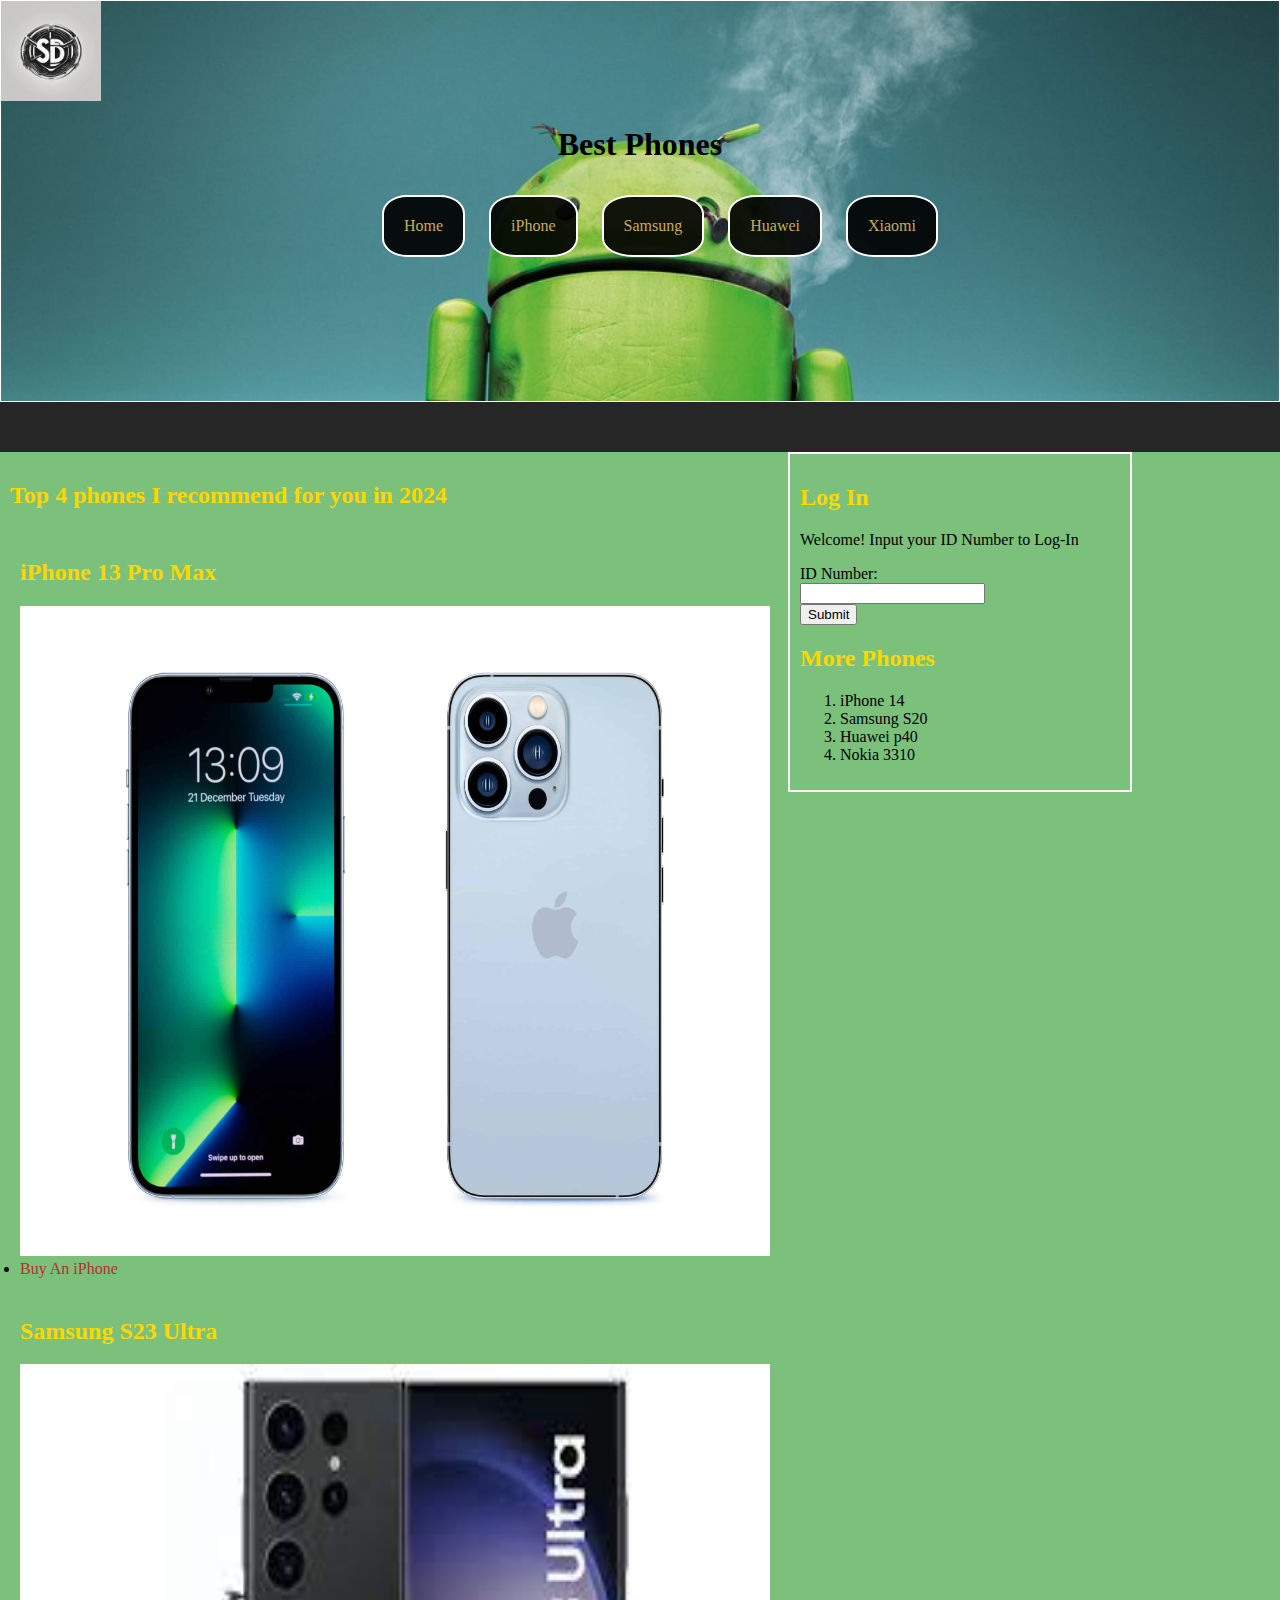
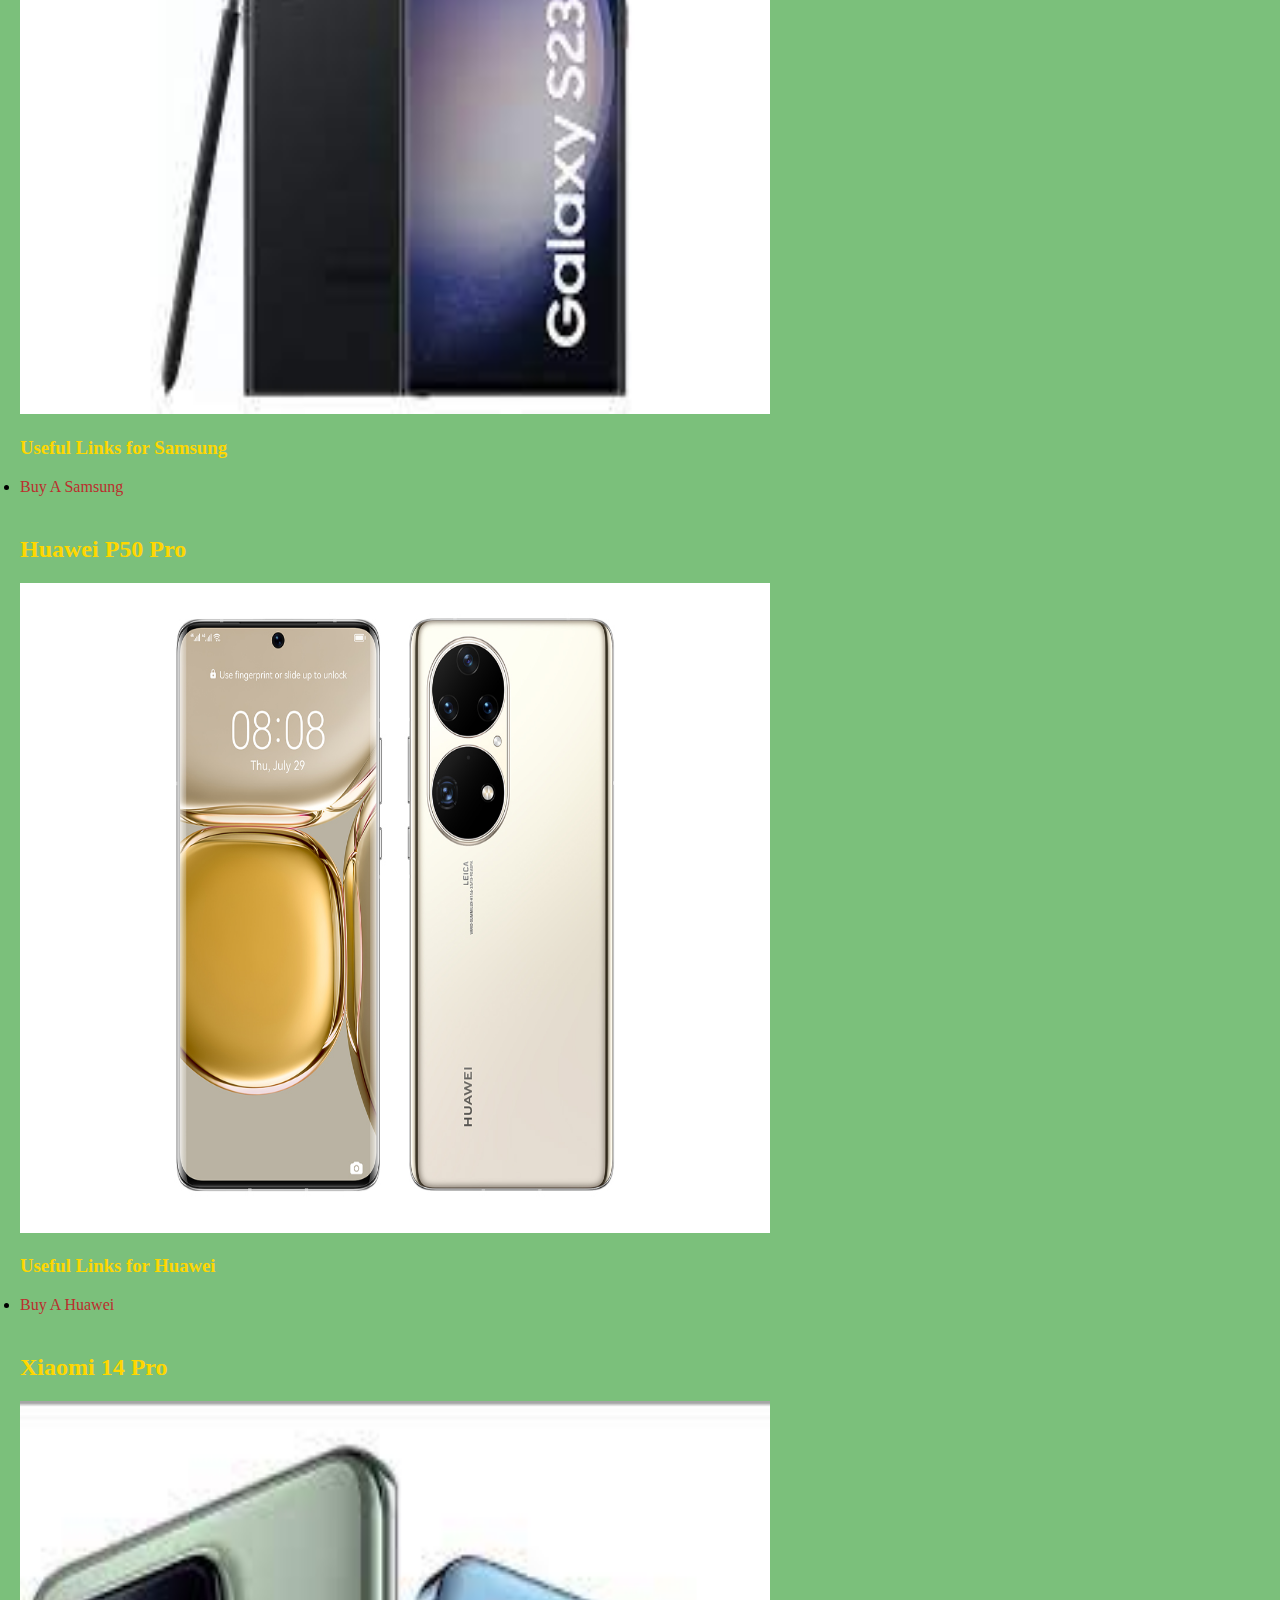
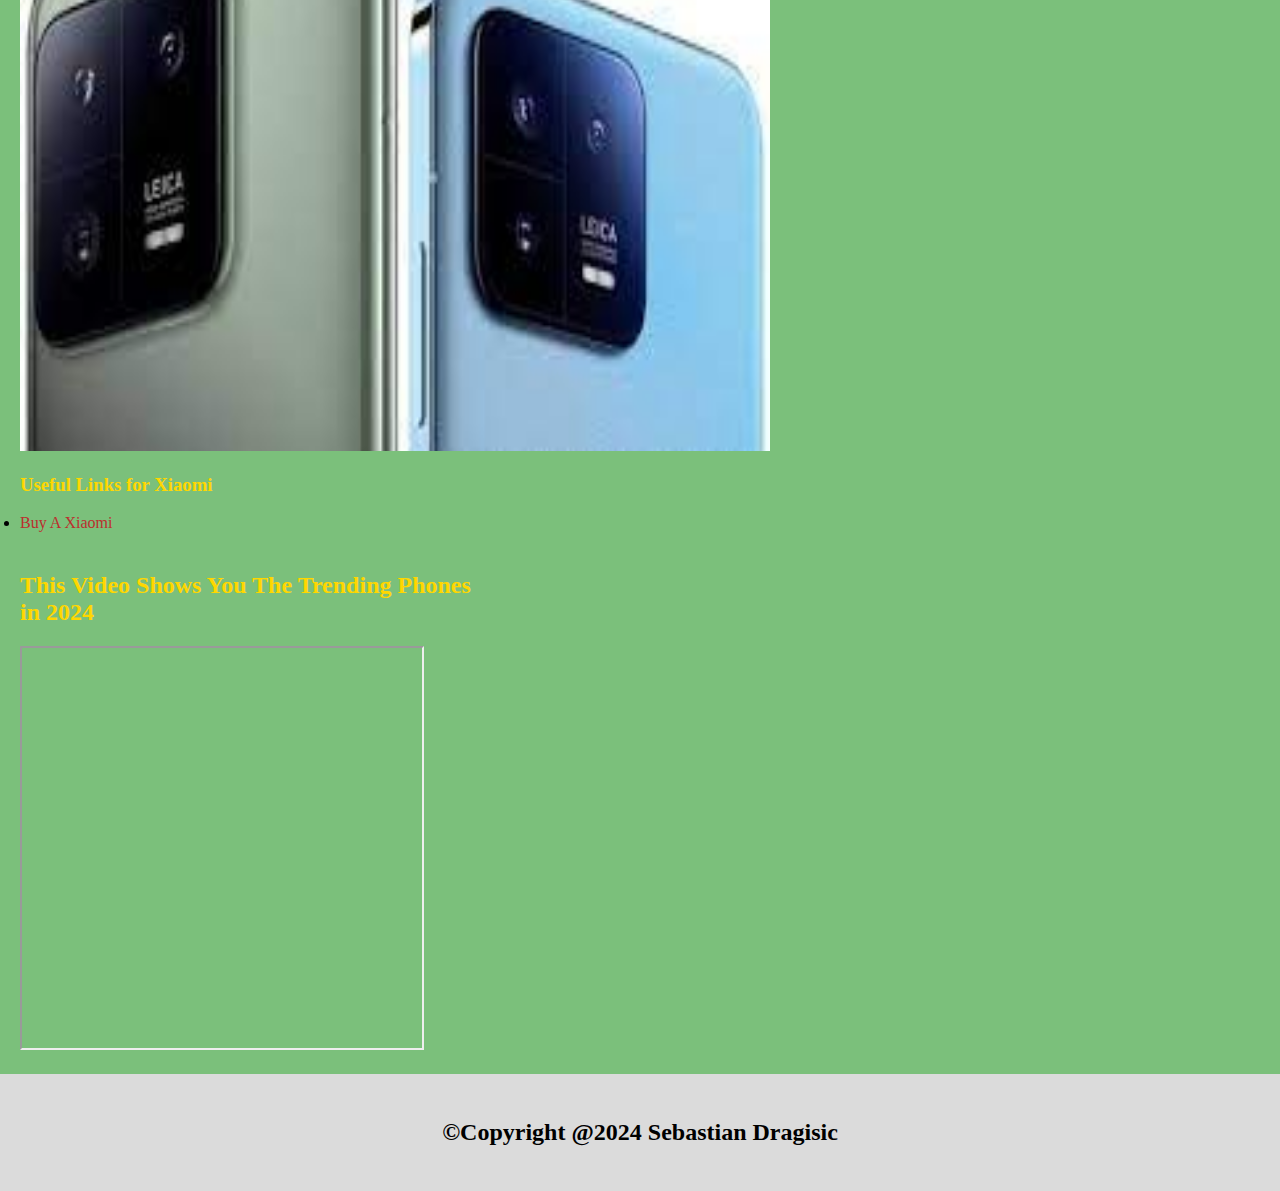
<file: index.html>
<!--Author : Sebastian Dragisic-->
<!DOCTYPE html>
<html lang="en">
<head>
    <meta charset="UTF-8">
    <meta http-equiv="X-UA-Compatible" content="IE=edge">
    <meta name="viewport" content="width=device-width, initial-scale=1.0">
    <title>Sebastians Phones</title>
    <link rel="icon" type="logo" href="images/favicon.ico">
    <link rel="stylesheet" href="styles/stylesheet.css">
    <body style="background-color:rgb(123, 192, 123);"></body>
<body>

    <header>
        <img class="logo" src="images/logo.png" alt="logo">
        <h1>Best Phones</h1>

                
        <nav>
            <ul>
                    <li> <a href="index.html"> Home</a></li>
    
                    <li> <a href="iphone.html">  iPhone</a></li>
    
                    <li> <a href="samsung.html">  Samsung</a></li>
    
                    <li> <a href="huawei.html">   Huawei</a></li>

                    <li> <a href="xiaomi.html">   Xiaomi</a></li>
    
            </ul>
            </nav>
    </header>

    <nav class="navbar">
    </nav>

    <main>

        <nav>
            <section>
                <h2> Top 4 phones I recommend for you in 2024</h1>
                    <section>
                        <h2><b>iPhone 13 Pro Max</b></h2>
                        <img class="fullWidthContent" src="images/promax.jpg" >
                        <li> <a href="https://www.apple.com/ie/shop/buy-iphone"> Buy An iPhone</a></li>
                    </section>
            
            <section>
                <h2><b>Samsung S23 Ultra</b></h2>
                <img src="images/smsung.jpg" alt="samsung">
                <h3>Useful Links for Samsung</h3>
                <li> <a href="https://shop.samsung.com/"> Buy A Samsung</a></li>
            </section>

            <section>
                <h2><b>Huawei P50 Pro</b></h2>
                <img src="images/huvai.jpg" alt="huawei">
                <h3>Useful Links for Huawei</h3>
                <li> <a href="https://consumer.huawei.com/ie/"> Buy A Huawei</a></li>
            </section>

            <section>
                <h2><b>Xiaomi 14 Pro</b></h2>
                <img src="images/xiaa.jpg" alt="xiaomi">
                <h3>Useful Links for Xiaomi</h3>
                <li> <a href="https://www.xiaomi.ie/smart-phones/"> Buy A Xiaomi</a></li>
            </section>

            <section>
                <h2>This Video Shows You The Trending Phones in 2024</h2>
                <iframe width="400" height="400"
                src="https://www.youtube.com/embed/L5wS6Y3Uqhc"></iframe>
                </iframe>
            </section>
        </nav>

        <aside>
            <h2>Log In</h2>
            <p>Welcome! Input your ID Number to Log-In </p>
            <form>
                <label for="fname">ID Number:</label><br>
                <input type="text" id="idnumber" name="idnumber"><br>
                <input type="submit" value="Submit">
              </form>    

              <h2>More Phones</h2>
              <ol>
                  <li>iPhone 14</li>
                  <li>Samsung S20</li>
                  <li>Huawei p40</li>
                  <li>Nokia 3310</li>
              </ol>
        </aside>

    </main>
    <footer>
        <h2> &copy;Copyright &#64;2024 Sebastian Dragisic</h2>
    </footer>  
</body>
</html>
</file>
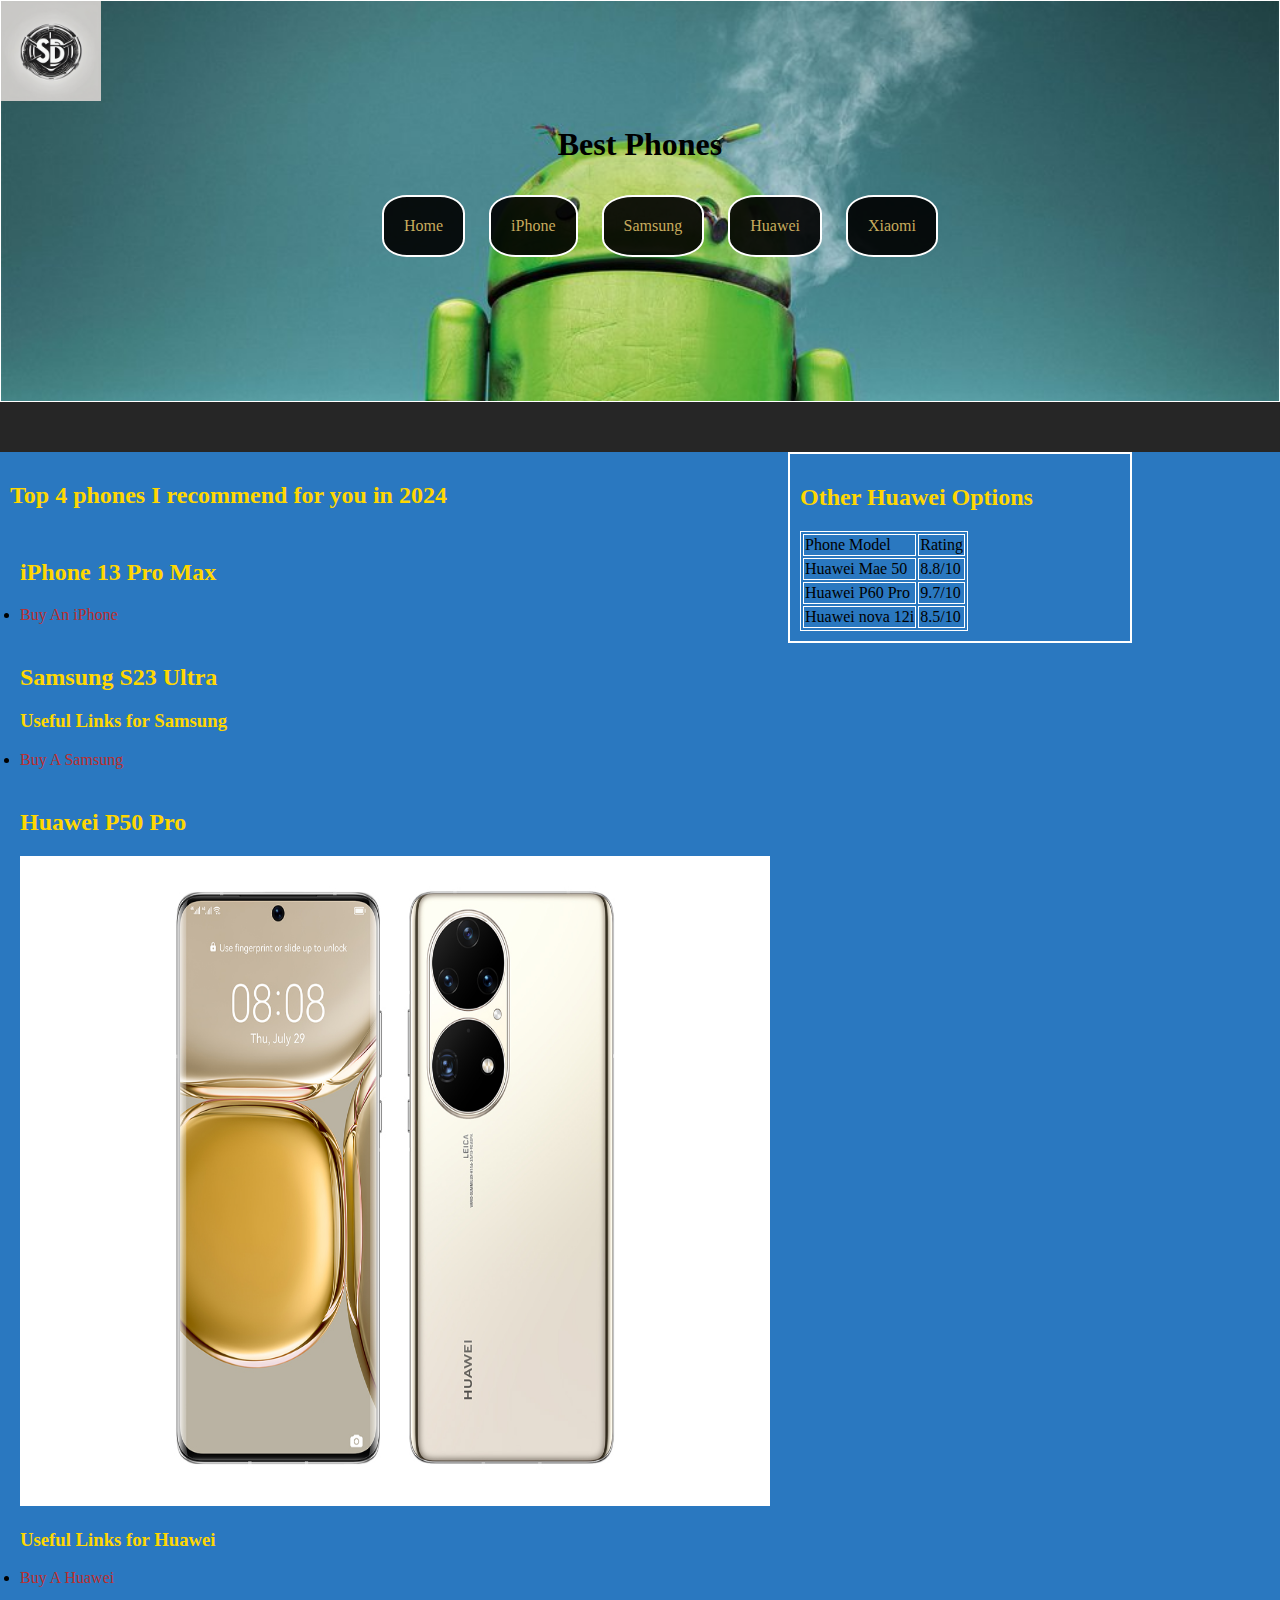
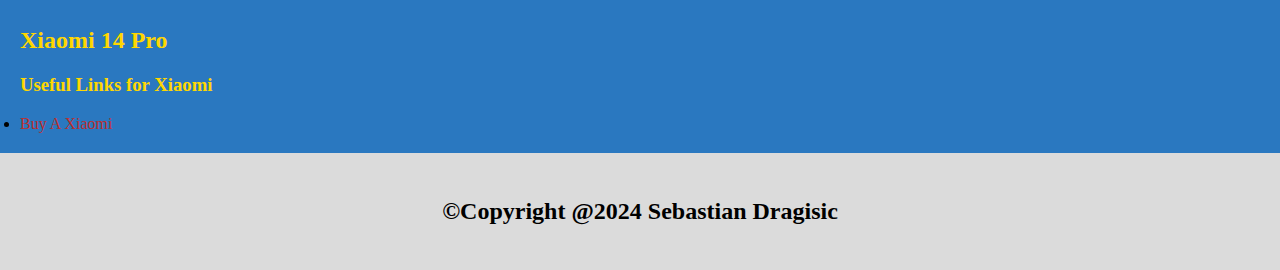
<file: huawei.html>
<!DOCTYPE html>
<html lang="en">
<head>
    <meta charset="UTF-8">
    <meta http-equiv="X-UA-Compatible" content="IE=edge">
    <meta name="viewport" content="width=device-width, initial-scale=1.0">
    <title>Sebastians Phones</title>
    <link rel="icon" type="logo" href="images/favicon.ico">
    <link rel="stylesheet" href="styles/stylesheet.css">
    <body style="background-color:rgb(42, 120, 192);"></body>
<body>

    <header>
        <img class="logo" src="images/logo.png">
        <h1>Best Phones</h1>

                
        <nav>
            <ul>
                    <li> <a href="index.html"> Home</a></li>
    
                    <li> <a href="iphone.html">  iPhone</a></li>
    
                    <li> <a href="samsung.html">  Samsung</a></li>
    
                    <li> <a href="huawei.html">   Huawei</a></li>

                    <li> <a href="xiaomi.html">   Xiaomi</a></li>
    
            </ul>
            </nav>
    </header>

    <nav class="navbar">
    </nav>

    <main>

        <nav>
            <section>
                <h2> Top 4 phones I recommend for you in 2024</h1>
                    <section>
                        <h2><b>iPhone 13 Pro Max</b></h2>
                        <li> <a href="https://www.apple.com/ie/shop/buy-iphone"> Buy An iPhone</a></li>
                        
        
                    </section>
            
            <section>
                <h2><b>Samsung S23 Ultra</b></h2>
                <h3>Useful Links for Samsung</h3>
                <li> <a href="https://shop.samsung.com/"> Buy A Samsung</a></li>
            </section>

            <section>
                <h2><b>Huawei P50 Pro</b></h2>
                <img src="images/huvai.jpg">
                <h3>Useful Links for Huawei</h3>
                <li> <a href="https://consumer.huawei.com/ie/"> Buy A Huawei</a></li>
            </section>

            <section>
                <h2><b>Xiaomi 14 Pro</b></h2>
                <h3>Useful Links for Xiaomi</h3>
                <li> <a href="https://www.xiaomi.ie/smart-phones/"> Buy A Xiaomi</a></li>
            </section>
        </nav>

        <aside>
            <h2> Other Huawei Options </h2>
            <table>
                <tr>
                    <td>Phone Model</td>
                    <td>Rating</td>
                </tr>
                <tr>
                    <td>Huawei Mae 50</td>
                    <td>8.8/10</td>
                </tr>
                <tr>
                    <td>Huawei P60 Pro</td>
                    <td>9.7/10</td>
                </tr>
                <tr>
                    <td>Huawei nova 12i</td>
                    <td>8.5/10</td>
                </tr>
            </table>
        </aside>

    </main>
    <footer>
        <h2> &copy;Copyright &#64;2024 Sebastian Dragisic</h2>
    </footer>  
</body>
</html>
</file>
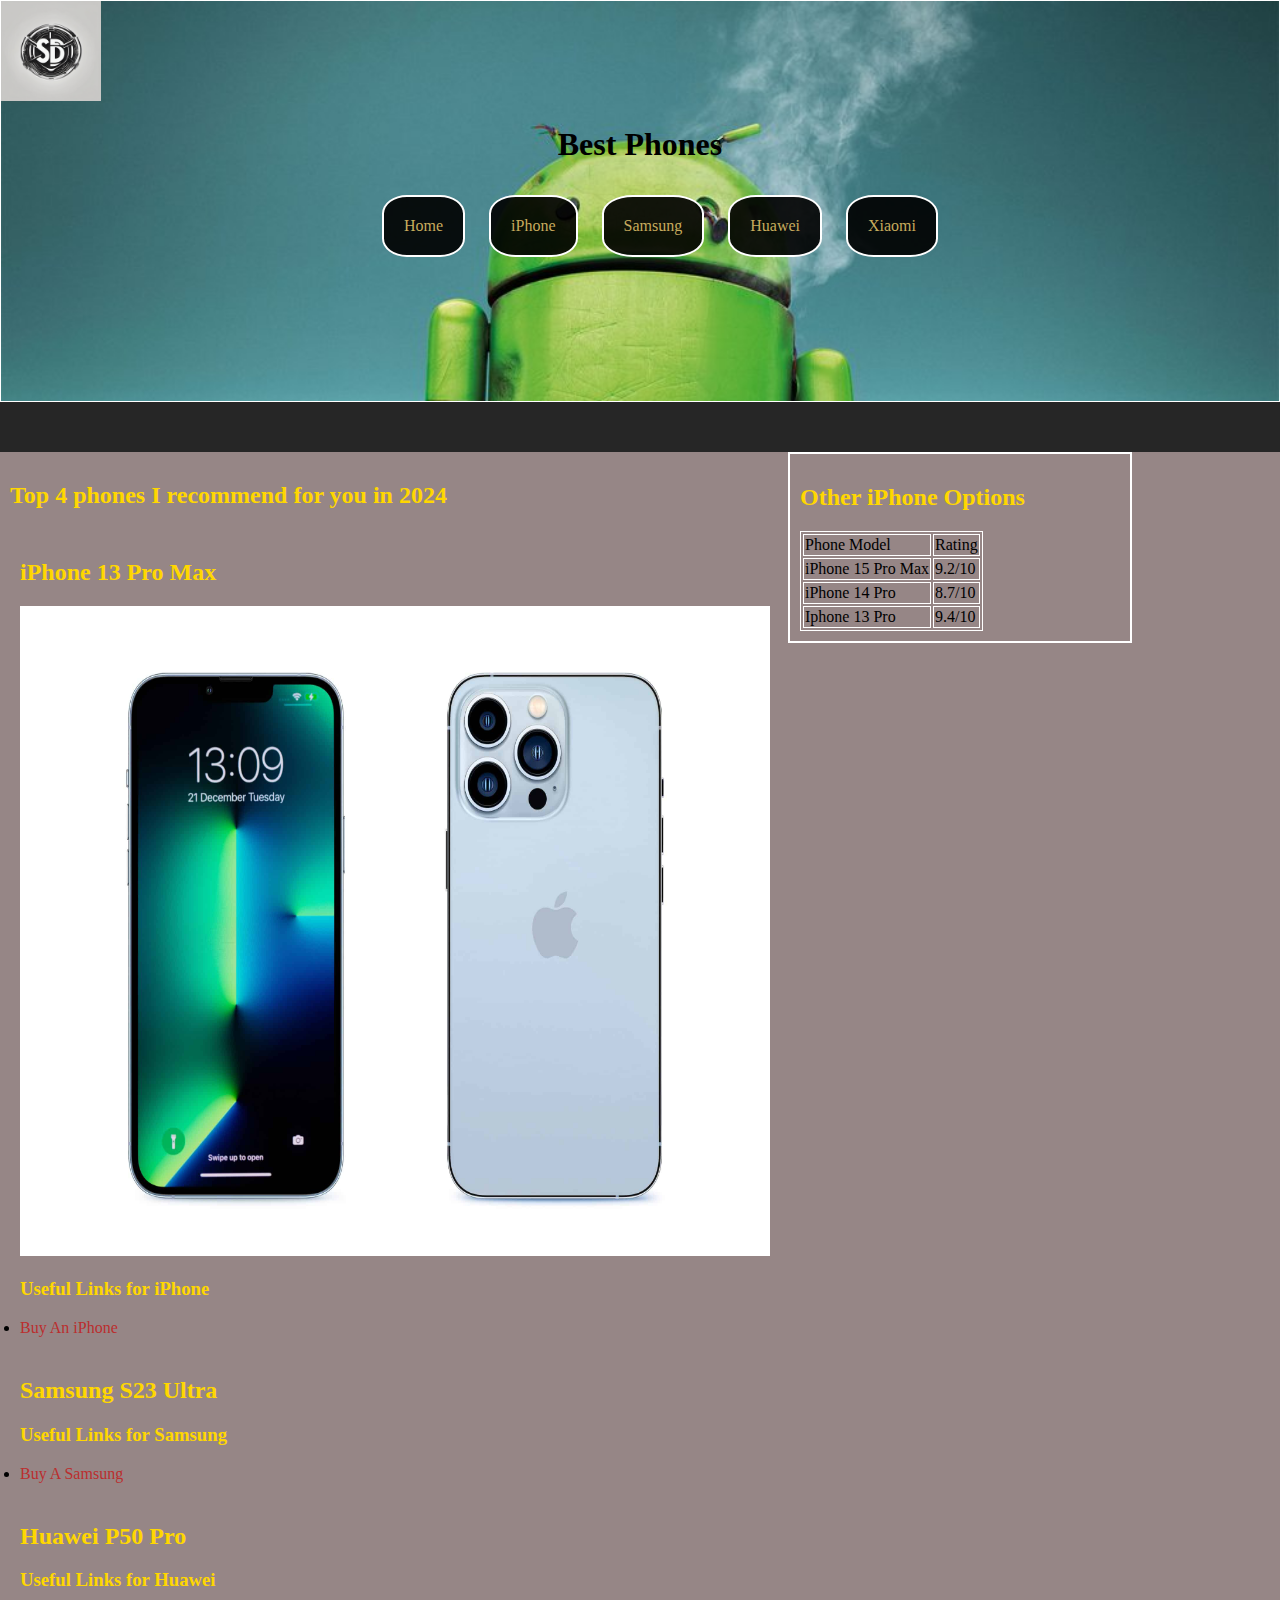
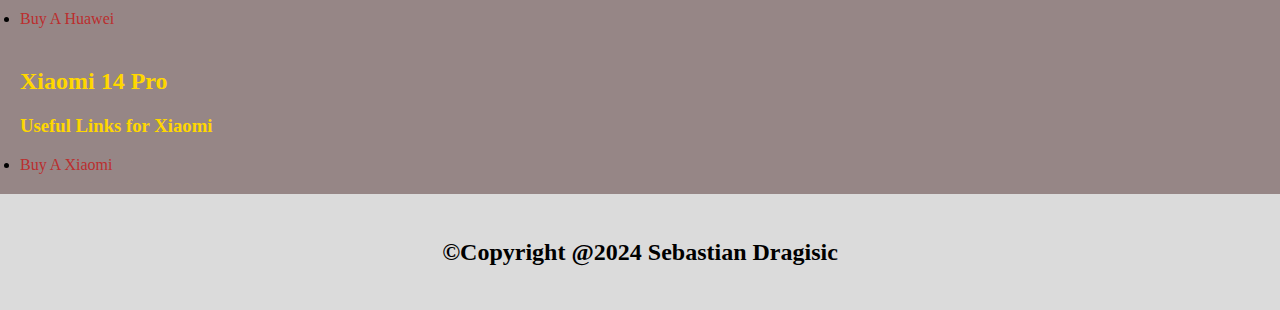
<file: iphone.html>
<!DOCTYPE html>
<html lang="en">
<head>
    <meta charset="UTF-8">
    <meta http-equiv="X-UA-Compatible" content="IE=edge">
    <meta name="viewport" content="width=device-width, initial-scale=1.0">
    <title>Sebastians Phones</title>
    <link rel="icon" type="logo" href="images/favicon.ico">
    <link rel="stylesheet" href="styles/stylesheet.css">
    <body style="background-color:rgb(150, 134, 134);"></body>
<body>

    <header>
        <img class="logo" src="images/logo.png">
        <h1>Best Phones</h1>

                
        <nav>
            <ul>
                    <li> <a href="index.html"> Home</a></li>
    
                    <li> <a href="iphone.html">  iPhone</a></li>
    
                    <li> <a href="samsung.html">  Samsung</a></li>
    
                    <li> <a href="huawei.html">   Huawei</a></li>

                    <li> <a href="xiaomi.html">   Xiaomi</a></li>
    
            </ul>
            </nav>
    </header>

    <nav class="navbar">
    </nav>

    <main>

        <nav>
            <section>
                <h2> Top 4 phones I recommend for you in 2024</h1>
                    <section>
                        <h2><b>iPhone 13 Pro Max</b></h2>
                        <img class="fullWidthContent" src="images/promax.jpg" >
                        <h3>Useful Links for iPhone</h3>
                        <li> <a href="https://www.apple.com/ie/shop/buy-iphone"> Buy An iPhone</a></li>
                    </section>
            
            <section>
                <h2><b>Samsung S23 Ultra</b></h2>
                <h3>Useful Links for Samsung</h3>
                <li> <a href="https://shop.samsung.com/"> Buy A Samsung</a></li>
            </section>

            <section>
                <h2><b>Huawei P50 Pro</b></h2>
                <h3>Useful Links for Huawei</h3>
                <li> <a href="https://consumer.huawei.com/ie/"> Buy A Huawei</a></li>
            </section>

            <section>
                <h2><b>Xiaomi 14 Pro</b></h2>
                <h3>Useful Links for Xiaomi</h3>
                <li> <a href="https://www.xiaomi.ie/smart-phones/"> Buy A Xiaomi</a></li>
            </section>
        </nav>

        <aside>
            <h2> Other iPhone Options </h2>
                <table>
                    <tr>
                        <td>Phone Model</td>
                        <td>Rating</td>
                    </tr>
                    <tr>
                        <td>iPhone 15 Pro Max</td>
                        <td>9.2/10</td>
                    </tr>
                    <tr>
                        <td>iPhone 14 Pro</td>
                        <td>8.7/10</td>
                    </tr>
                    <tr>
                        <td>Iphone 13 Pro</td>
                        <td>9.4/10</td>
                    </tr>
                </table>
        </aside>

    </main>
    <footer>
        <h2> &copy;Copyright &#64;2024 Sebastian Dragisic</h2>
    </footer>  
</body>
</html>
</file>
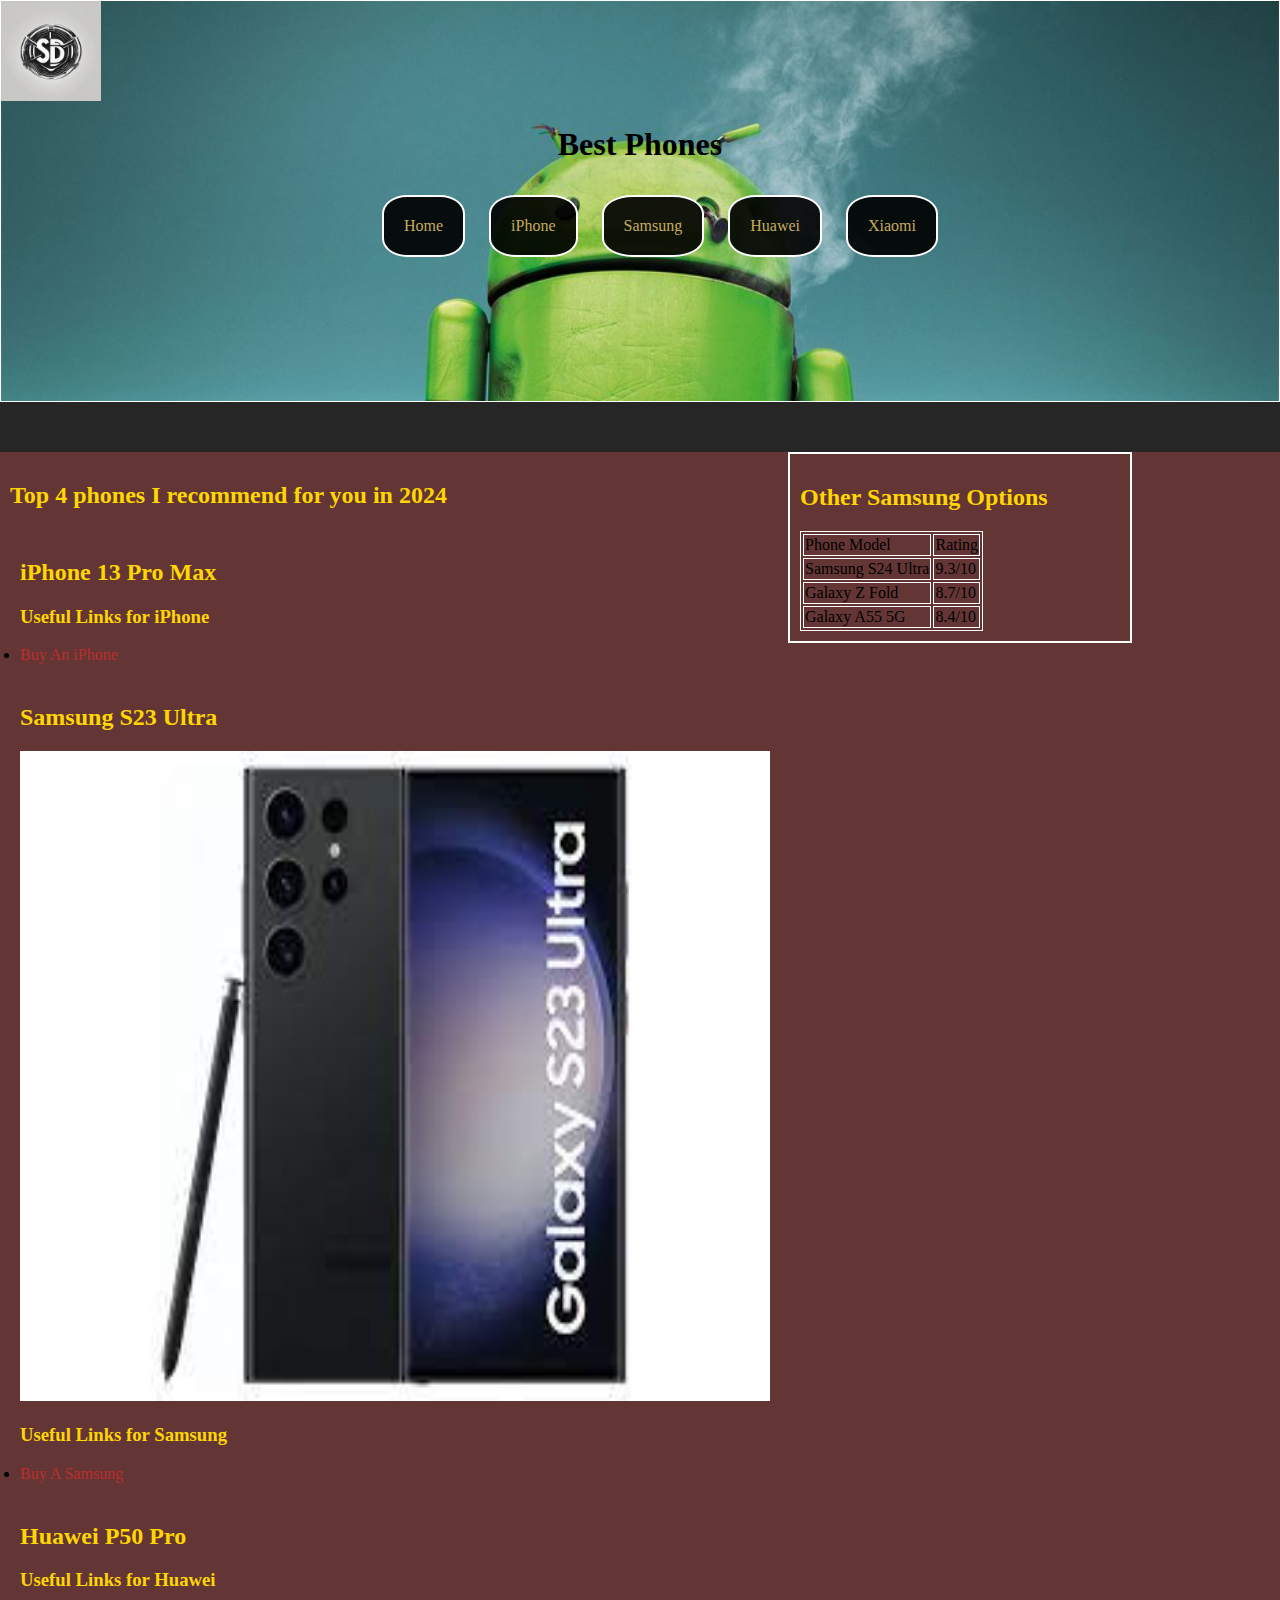
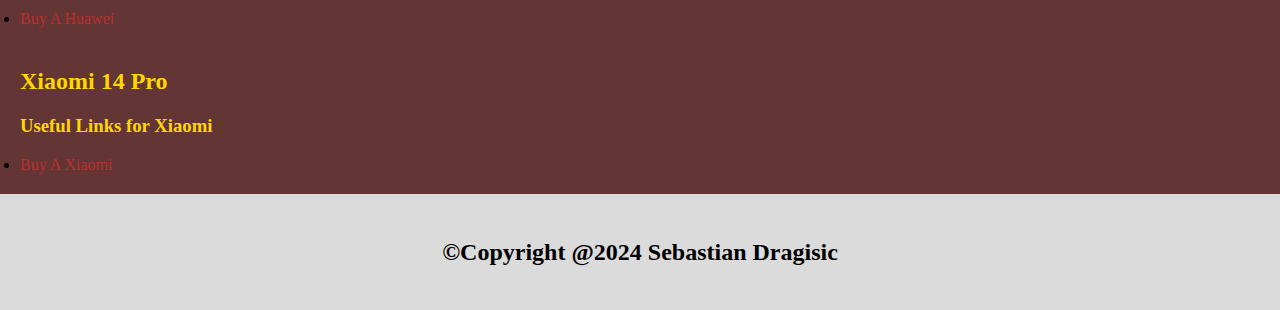
<file: samsung.html>
<!DOCTYPE html>
<html lang="en">
<head>
    <meta charset="UTF-8">
    <meta http-equiv="X-UA-Compatible" content="IE=edge">
    <meta name="viewport" content="width=device-width, initial-scale=1.0">
    <title>Sebastians Phones</title>
    <link rel="icon" type="logo" href="images/favicon.ico">
    <link rel="stylesheet" href="styles/stylesheet.css">
    <body style="background-color:rgb(100, 53, 53);"></body>
<body>

    <header>
        <img class="logo" src="images/logo.png">
        <h1>Best Phones</h1>

                
        <nav>
            <ul>
                    <li> <a href="index.html"> Home</a></li>
    
                    <li> <a href="iphone.html">  iPhone</a></li>
    
                    <li> <a href="samsung.html">  Samsung</a></li>
    
                    <li> <a href="huawei.html">   Huawei</a></li>

                    <li> <a href="xiaomi.html">   Xiaomi</a></li>
    
            </ul>
            </nav>
    </header>

    <nav class="navbar">
    </nav>

    <main>

        <nav>
            <section>
                <h2> Top 4 phones I recommend for you in 2024</h1>
                    <section>
                        <h2><b>iPhone 13 Pro Max</b></h2>
                        <h3>Useful Links for iPhone</h3>
                        <li> <a href="https://www.apple.com/ie/shop/buy-iphone"> Buy An iPhone</a></li>
                    </section>
            
            <section>
                <h2><b>Samsung S23 Ultra</b></h2>
                <img src="images/smsung.jpg">
                <h3>Useful Links for Samsung</h3>
                <li> <a href="https://shop.samsung.com/"> Buy A Samsung</a></li>
            </section>

            <section>
                <h2><b>Huawei P50 Pro</b></h2>
                <h3>Useful Links for Huawei</h3>
                <li> <a href="https://consumer.huawei.com/ie/"> Buy A Huawei</a></li>
            </section>

            <section>
                <h2><b>Xiaomi 14 Pro</b></h2>
                <h3>Useful Links for Xiaomi</h3>
                <li> <a href="https://www.xiaomi.ie/smart-phones/"> Buy A Xiaomi</a></li>
            </section>
        </nav>

        <aside>
            <h2> Other Samsung Options </h2>
            <table>
                <tr>
                    <td>Phone Model</td>
                    <td>Rating</td>
                </tr>
                <tr>
                    <td>Samsung S24 Ultra</td>
                    <td>9.3/10</td>
                </tr>
                <tr>
                    <td>Galaxy Z Fold</td>
                    <td>8.7/10</td>
                </tr>
                <tr>
                    <td>Galaxy A55 5G</td>
                    <td>8.4/10</td>
                </tr>
            </table>
        </aside>

    </main>
    <footer>
        <h2> &copy;Copyright &#64;2024 Sebastian Dragisic</h2>
    </footer>  
</body>
</html>
</file>
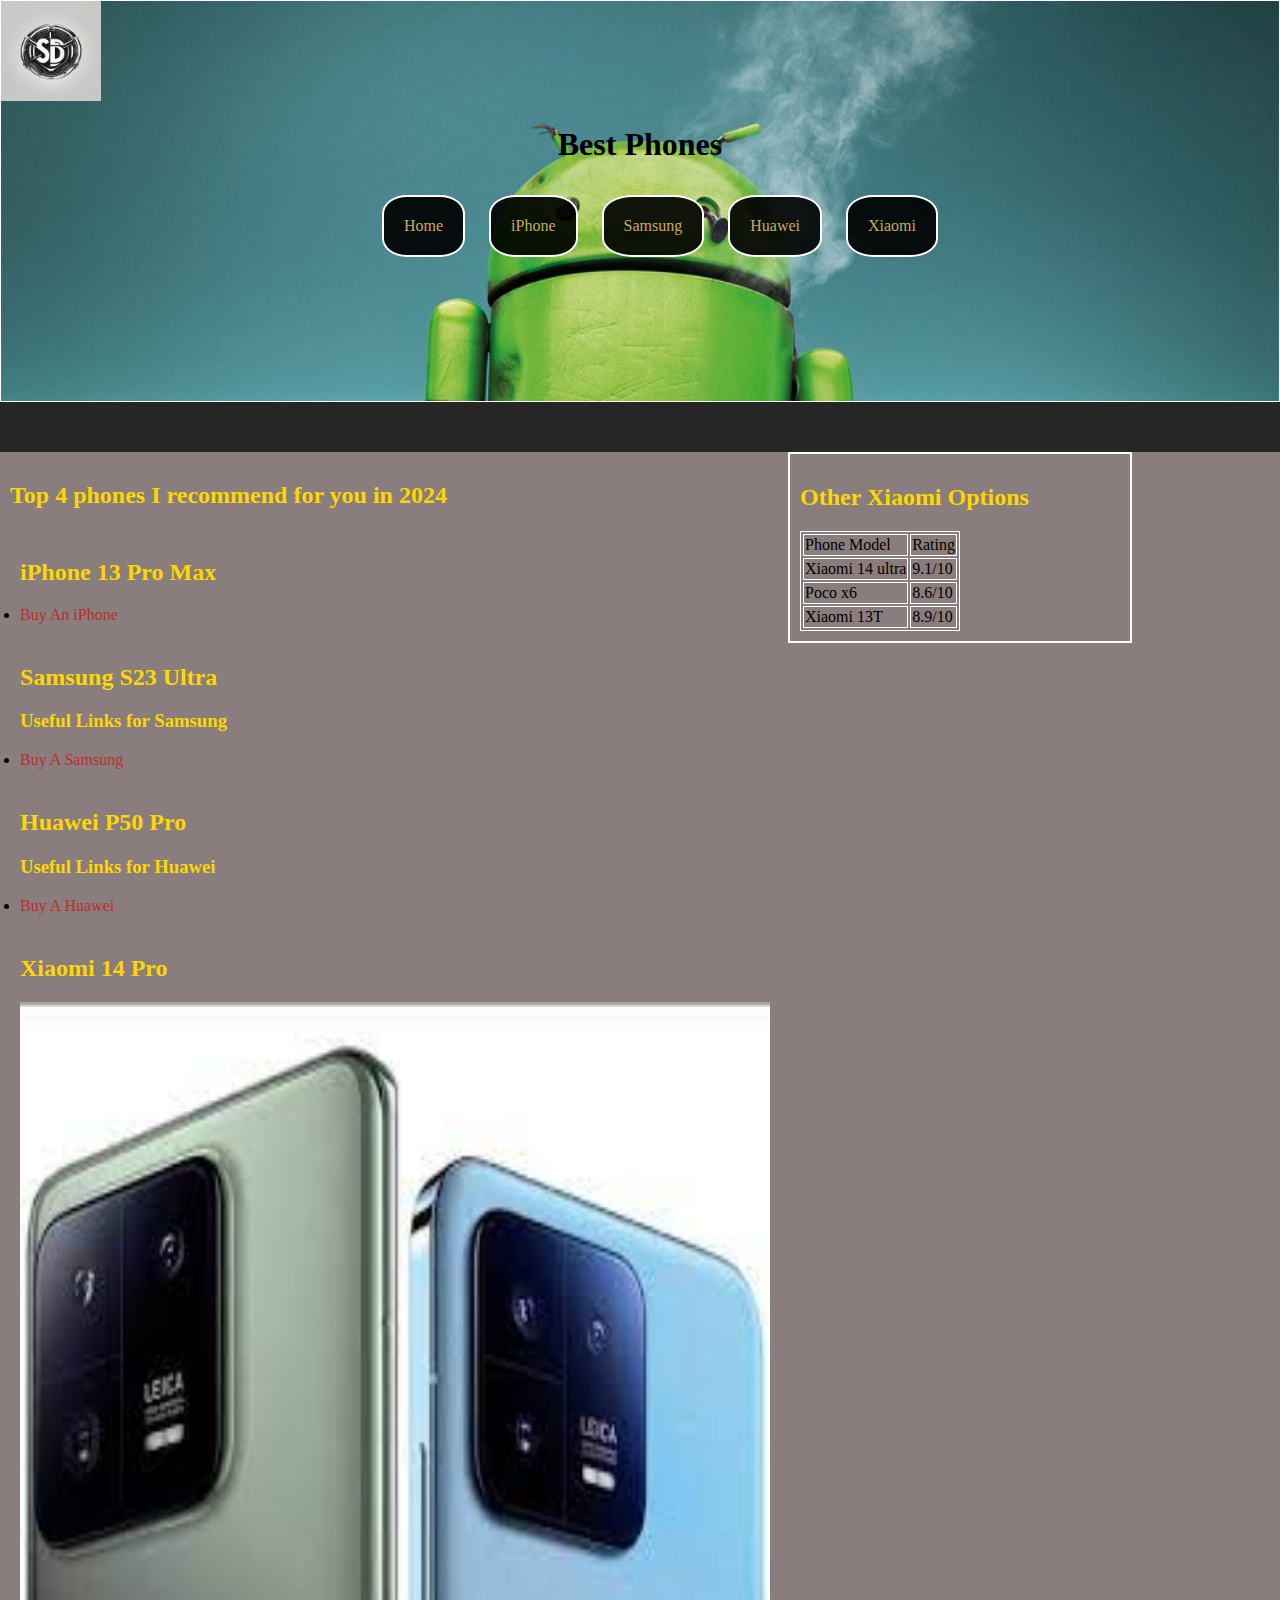
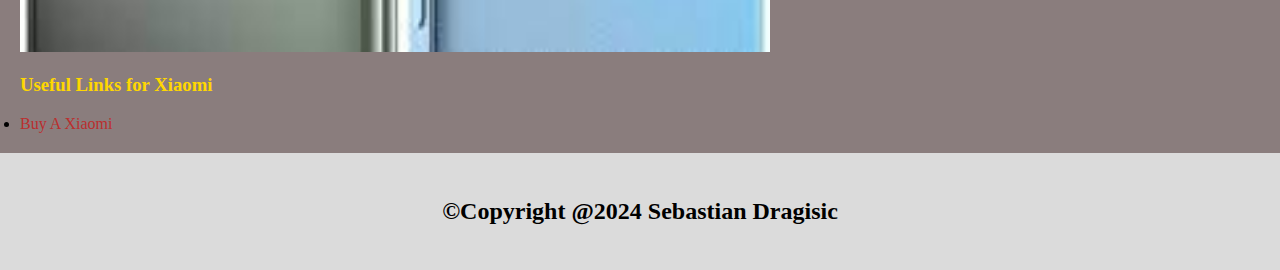
<file: xiaomi.html>
<!DOCTYPE html>
<html lang="en">
<head>
    <meta charset="UTF-8">
    <meta http-equiv="X-UA-Compatible" content="IE=edge">
    <meta name="viewport" content="width=device-width, initial-scale=1.0">
    <title>Sebastians Phones</title>
    <link rel="icon" type="logo" href="images/favicon.ico">
    <link rel="stylesheet" href="styles/stylesheet.css">
    <body style="background-color:rgb(138, 125, 125);"></body>
<body>

    <header>
        <img class="logo" src="images/logo.png">
        <h1>Best Phones</h1>

                
        <nav>
            <ul>
                    <li> <a href="index.html"> Home</a></li>
    
                    <li> <a href="iphone.html">  iPhone</a></li>
    
                    <li> <a href="samsung.html">  Samsung</a></li>
    
                    <li> <a href="huawei.html">   Huawei</a></li>

                    <li> <a href="xiaomi.html">   Xiaomi</a></li>
    
            </ul>
            </nav>
    </header>

    <nav class="navbar">
    </nav>

    <main>

        <nav>
            <section>
                <h2> Top 4 phones I recommend for you in 2024</h1>
                    <section>
                        <h2><b>iPhone 13 Pro Max</b></h2>
                        <li> <a href="https://www.apple.com/ie/shop/buy-iphone"> Buy An iPhone</a></li>
                        
        
                    </section>
            
            <section>
                <h2><b>Samsung S23 Ultra</b></h2>
                <h3>Useful Links for Samsung</h3>
                <li> <a href="https://shop.samsung.com/"> Buy A Samsung</a></li>
            </section>

            <section>
                <h2><b>Huawei P50 Pro</b></h2>
                <h3>Useful Links for Huawei</h3>
                <li> <a href="https://consumer.huawei.com/ie/"> Buy A Huawei</a></li>
            </section>

            <section>
                <h2><b>Xiaomi 14 Pro</b></h2>
                <img src="images/xiaa.jpg">
                <h3>Useful Links for Xiaomi</h3>
                <li> <a href="https://www.xiaomi.ie/smart-phones/"> Buy A Xiaomi</a></li>
            </section>
        </nav>

        <aside>
            <h2> Other Xiaomi Options </h2>
            <table>
                <tr>
                    <td>Phone Model</td>
                    <td>Rating</td>
                </tr>
                <tr>
                    <td>Xiaomi 14 ultra</td>
                    <td>9.1/10</td>
                </tr>
                <tr>
                    <td>Poco x6</td>
                    <td>8.6/10</td>
                </tr>
                <tr>
                    <td>Xiaomi 13T</td>
                    <td>8.9/10</td>
                </tr>
            </table>
        </aside>

    </main>
    <footer>
         <h2> &copy;Copyright &#64;2024 Sebastian Dragisic</h2>
    </footer>  
</body>
</html>
</file>
<file: styles/stylesheet.css>
body{
    margin: 0;
}
h1{
    text-align: center;
    font-family:'Times New Roman', Times, serif;
}
h2,h3{
    color: gold;
}
header{
    background-image: url(../images/androidghaha.jpeg);
    background-repeat: no-repeat;
    background-size: cover;
    height: 400px;
    border: 1px solid rgb(255, 255, 255);
    margin-top: auto;
}
.navbar{
    background-color: hsl(0, 0%, 15%);
    height: 50px;
}
aside{
    width: 25%;
    float:left;
    padding: 10px;
    border: 2px solid white;
    margin-top: auto;
}
section{
    width: 60%;
    float: left;
    padding: 10px;
}
article{
    width: 40%;
    float: left;
    padding: 10px;
}
footer{
    display: block;
    clear: both;
    background-color: hsl(0, 0%, 86%);
    text-align: center;
    padding: 25px;
}
footer h2{
    color: black;
}

nav ul{
    margin-top: auto;
    text-align: center;
}
nav ul li {
    margin-top: auto;
    list-style-type: none;
    display:inline-block;
    background-color: rgba(0, 0, 0, 0.904);
    padding: 20px;
    margin: 10px;
    border: 2px solid white;
    border-radius: 30%;
}
nav ul li a{
    text-decoration: none;
    color: rgb(199, 171, 93);
}
nav ul :hover{
    background-color: rgb(175, 139, 22);
}
img{
    height: 650px;
    width: 750px;
}
.logo{
    height: 100px;
    width: 100px;
    margin-inline-start: auto;
}
li a{
    color: rgb(187, 46, 46);
    text-decoration: none;
}
table, th, td {
    border:1px solid rgb(255, 255, 255);
  }
</file>
